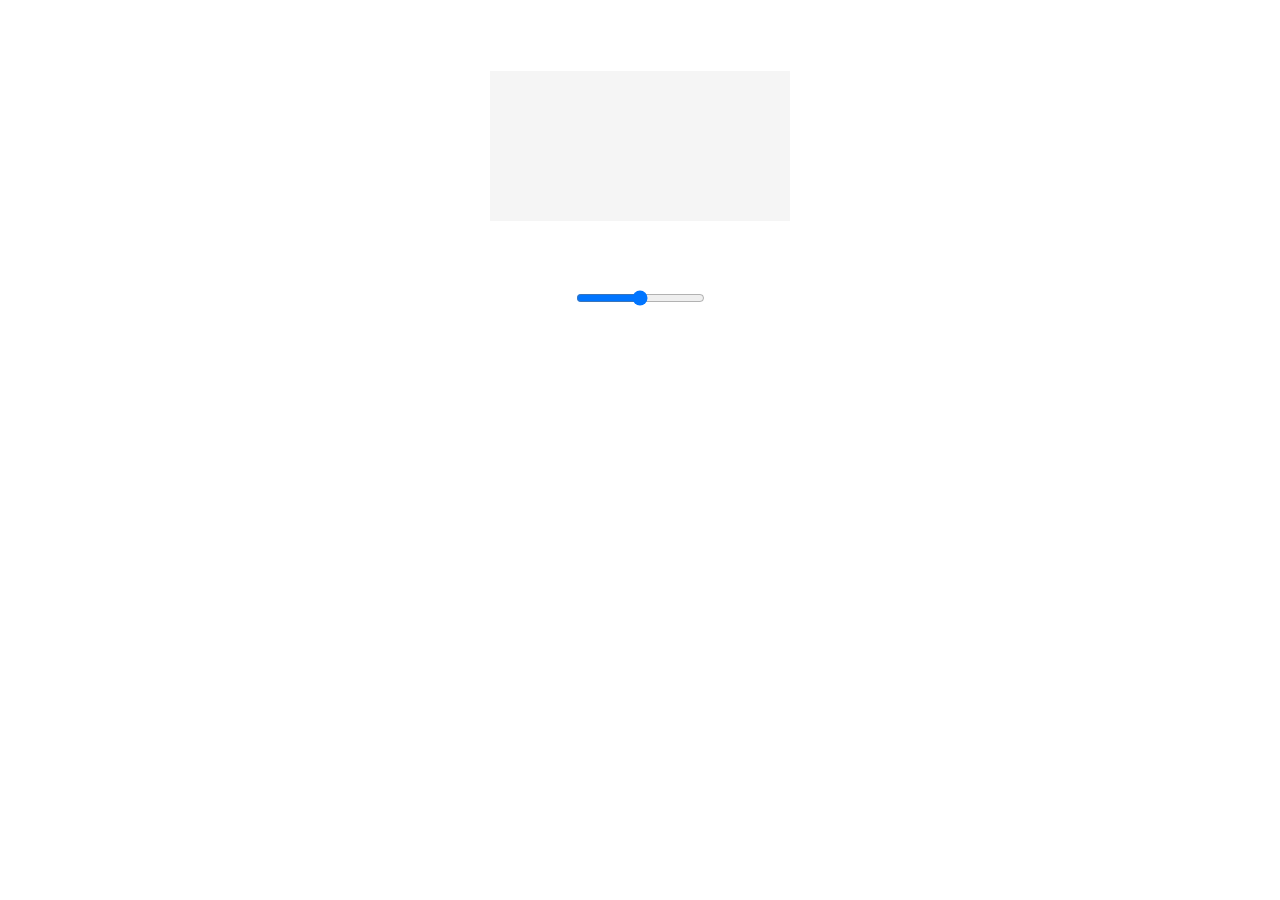
<file: bar-graph/index.html>
<!DOCTYPE html>
<html lang="en">
<head>
    <meta charset="UTF-8">
    <meta name="viewport" content="width=device-width, initial-scale=1.0">
    <meta http-equiv="X-UA-Compatible" content="ie=edge">
    <link rel="stylesheet" href="./style.css">
    <title>Bar Graph</title>
</head>
<body>

<div>
    <span>
        <svg id="svg" xmlns="http://www.w3.org/2000/svg"     xmlns:xlink="http://www.w3.org/1999/xlink">
  
          <!-- <rect x="2" y="0" height="230" stroke-width="2px" id="third"/> 
          <rect id="second"   height="80px" x="102" y="0" stroke-width="2px"   />
          <rect id="first" x="202" y="0" height="120px" stroke-width="2px"/>
          <rect id="first" x="302" y="0" height="160px" stroke-width="2px"/>
          <rect id="first" x="402" y="0" height="100px" stroke-width="2px"/> -->
        <!--   <circle cx="100" cy="200" stroke="blue" r="20" stroke-width="2px"/> -->
          
        <!-- <path
              d="M250 200 L100 0 l300 0"
              stroke="black"
              stroke-width="2px"
              /> -->
        <!--   <g fill="none" stroke-width="4px">
          <path d="M250 Q240 20 300 0"
              stroke="black" />  
          </g> -->
          
        </svg>
    </span>
  </div>
  <div>
      <input type="range">
    </div> 

      <!-- <script src="https://cdnjs.cloudflare.com/ajax/libs/d3/5.9.2/d3.min.js"></script> -->
      <script src="https://d3js.org/d3.v4.min.js"></script>
      <script src="birthData.js"></script>
      <script src="index.js"></script>
      
</body>
</html>
</file>
<file: bar-graph/style.css>
svg {
    background: #f5f5f5;
    transform: rotateX(180deg)
  }

span {
    display: inline-block;
    margin: 5% auto;
}
  rect {
    fill: black;
    transition: 0.09s linear;
  }
  rect:nth-child(even) {
    fill: rgb(31, 31, 31);
  }
  div {
      text-align: center;
  }
</file>
